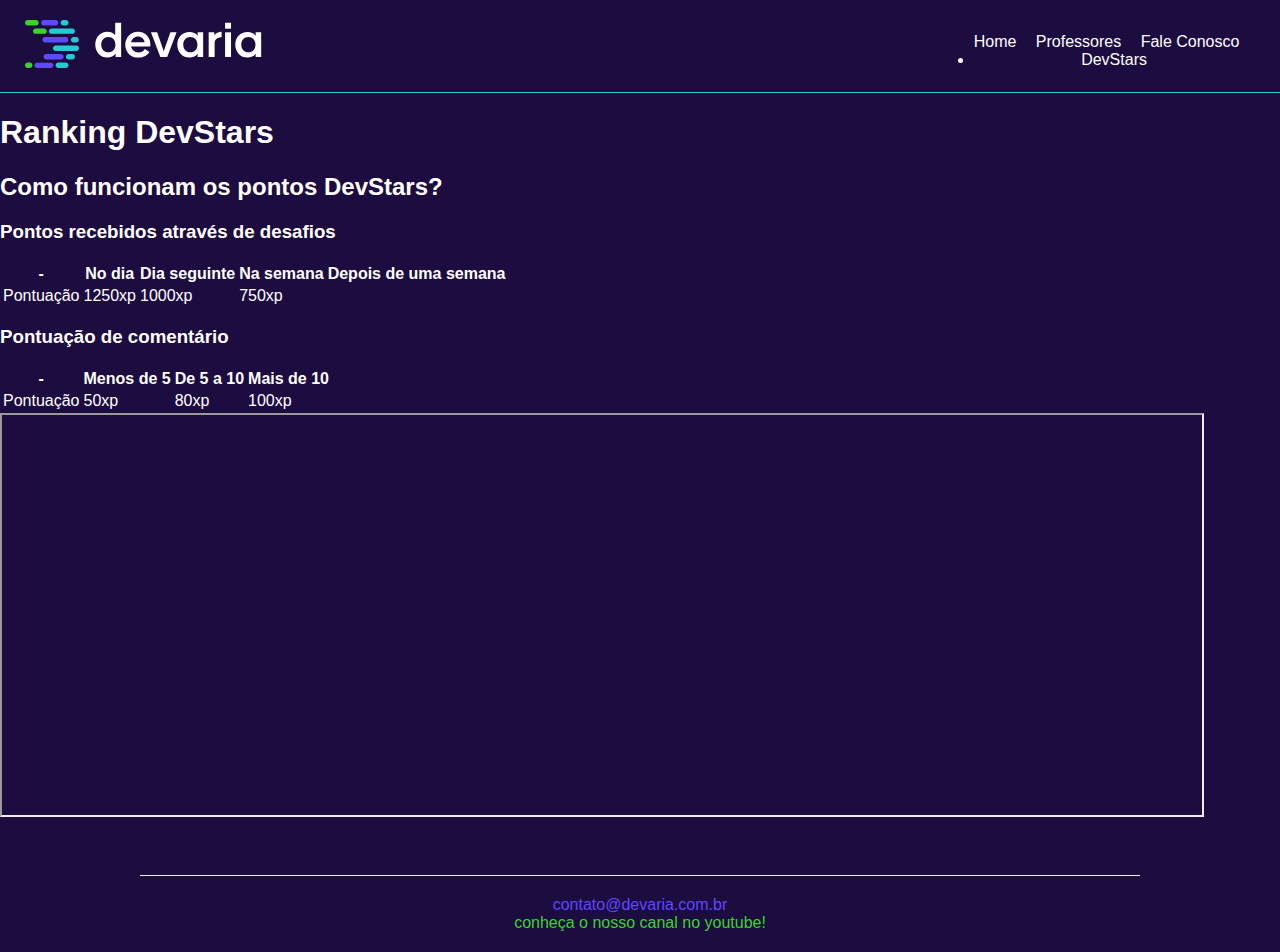
<file: DevStars.html>
<!DOCTYPE html>
<html lang="pt-br">
    <head>
        <meta charset="utf-8" />
        <title>DevStars!</title>
        <meta name="viewport" content="width=device-width, initial-scale=1.0" />
        <link rel="stylesheet" href="public/css/header.css" />
        <link rel="stylesheet" href="public/css/footer.css" />
        <link rel="stylesheet" href="public/css/devaria.css" />
        <link rel="stylesheet" href="public/css/professores.css" />
        <link rel="stylesheet" href="public/css/fale-conosco.css" />
    </head>
    <body>
        <header>
            <a href="index.html" class="link-logo">
                <img src="public/fotos/logodevaria.svg" alt="Logo Devaria"/>
            </a>
            <nav class="menu">
                <ul>
                    <li><a href="index.html">Home</a></li>
                    <li><a href="Professores.html">Professores</a></li>                    
                    <li><a href="FaleConosco.html">Fale Conosco</a></li>
                    <li><a href="DevStars.html">DevStars</a></li>
                </ul>
            </nav>
        </header>
        <main>
            <h1>Ranking DevStars</h1>
            <h2>Como funcionam os pontos DevStars? </h2>
            <h3>Pontos recebidos através de desafios</h3>
            <table>
                <tr>
                    <th>-</th>
                    <th>No dia</th>
                    <th>Dia seguinte</th>
                    <th>Na semana</th>
                    <th>Depois de uma semana</th>
                </tr>
                <tr>
                    <td>Pontuação</td>
                    <td>1250xp</td>
                    <td>1000xp</td>
                    <td>750xp</td>
                </tr>
            </table>
           <section>
            <h3>Pontuação de comentário</h3>
            <table>
                <thead>
                    <th>-</th>
                    <th>Menos de 5</th>
                    <th>De 5 a 10</th>
                    <th>Mais de 10</th>
                </thead>
                <tbody>
                    <tr>
                        <td>Pontuação</td>
                        <td>50xp</td>
                        <td>80xp</td>
                        <td>100xp</td>
                    </tr>
                </tbody>
            </table>
        </section>
        <section>
            <div>
                <iframe src="https://www.devaria.com.br/devstars" width="1200" height="400"></iframe>
            </div>
        </section>
        </main>
        <br>
        <br>
        <br>
        <footer>
            <section>
                <span>contato@devaria.com.br</span><br>
                <span>Conheça o nosso canal no YouTube!</span>
            </section>
        </footer>
    </body>
</html>
</file>
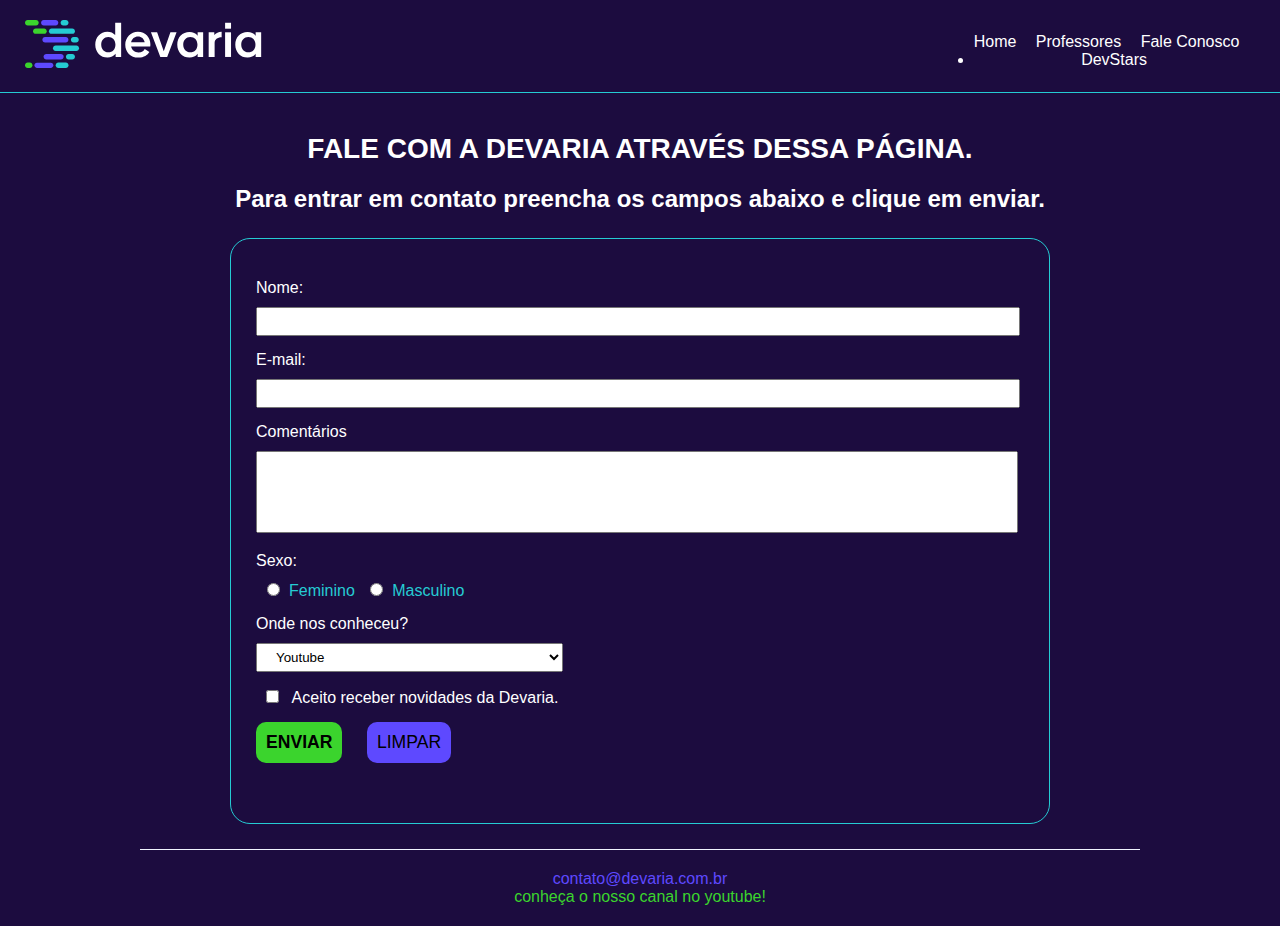
<file: FaleConosco.html>
<!DOCTYPE html>
<html lang="pt-br">
    <head>
        <meta charset="utf-8" />
        <title>Fale Conosco!</title>
        <meta name="viewport" content="width=device-width, initial-scale=1.0" />
        <link rel="stylesheet" href="public/css/header.css" />
        <link rel="stylesheet" href="public/css/footer.css" />
        <link rel="stylesheet" href="public/css/devaria.css" />
        <link rel="stylesheet" href="public/css/professores.css" />
        <link rel="stylesheet" href="public/css/fale-conosco.css" />
    </head>
    <body>
        <header>
            <a href="index.html" class="link-logo">
                <img src="public/fotos/logodevaria.svg" alt="Logo Devaria"/>
            </a>
            <nav class="menu">
                <ul>
                    <li><a href="index.html">Home</a></li>
                    <li><a href="Professores.html">Professores</a></li>                    
                    <li><a href="FaleConosco.hmtl">Fale Conosco</a></li>
                    <li><a href="DevStars.html">DevStars</a></li>
                </ul>
            </nav>
        </header>
        <main>
            <h1 class="title text-center">Fale com a Devaria através dessa página.</h1>
            <h2 class="sub-title text-center">Para entrar em contato preencha os campos abaixo e clique em enviar.</h2>
            <form action="index.html" class="contact-form margin-horizontal-20px">
                <div>
                    <label>Nome:</label><input type="text" name="Nome" maxlength="70" />
                </div>
                <div>
                    <label>E-mail:</label><input type="text" name="Email" maxlength="150" />
                </div>
                <div>
                    <label>Comentários</label>
                    <textarea name="Comentario" cols="50" rows="4"></textarea>
                </div>
                <div>
                    <label>Sexo:</label>
                    <input type="radio" name="Sexo" /><span>Feminino</span>
                    <input type="radio" name="Sexo" /><span>Masculino</span>
                </div>
                <div>
                    <label>Onde nos conheceu?</label>
                    <select name="Conheceu">
                        <option selected>Youtube</option>
                        <option>Amigos</option>
                        <option>Google</option>
                        <option>Outros</option>
                    </select>
                </div>
                <div>
                    <input type="checkbox" name="Novidades" value="Aceite" />
                    <span>Aceito receber novidades da Devaria.</span>
                </div>
                <div>
                    <input type="submit" name="Enviar" value="Enviar" />
                    <input type="reset" name="Limpar" value="Limpar" />
                </div>
            </form>
        </main>
        <footer>
            <section>
                <span>contato@devaria.com.br</span><br>
                <span>Conheça o nosso canal no YouTube!</span>
            </section>
        </footer>
    </body>
</html>
</file>
<file: public/css/header.css>
/* estilos do header */

header .link-logo {
    display: block;
    padding: 20px 25px;
    border-bottom: 1px solid #25cbd3;
}

header nav ul {
    padding: 0px;
    text-align: center;
}

header nav ul li:not(:last-child) {
    display: inline-block;
    margin-right: 15px;
}

.menu li a {
    color: #fff;
    text-decoration: none;
}

.menu li a:hover {
    color: #3bd42d;
    text-decoration: underline;
}

@media screen and (min-width: 992px) {
    header {
        position: relative;
    }

    .menu {
        position: absolute;
        right: 2%;
        top: 18%;
    }
}
</file>
<file: public/css/footer.css>
/* Estilos do rodapé */

footer {
    text-align: center;
    border-top: 1px solid #f0f5ff;
    padding: 20px;
    width: 75%;
    margin: auto;
    text-transform: lowercase;
}

footer section span:first-child {
    color: #5e49ff;
}

footer section span:last-child {
    color: #3bd42d;
}
</file>
<file: public/css/devaria.css>
/* Estilos globais das páginas */
html {
    height: 100%;
}

body {
    background-color: #1c0c3f;
    font-family: sans-serif;
    color: #fff;
    margin: 0;
}

.title {
    padding: 0 20px;
    font-size: 1.75em;
    text-transform: uppercase;
}

h1.title {
    margin: 40px auto 20px;
}

.text-justify {
    text-align: justify;
}

.text-center {
    text-align: center;
}

.margin-horizontal-20px {
    margin-left: 20px;
    margin-right: 20px;
}

@media screen and (min-width: 992px) {
    .width-50pct-desktop {
        width: 50% !important;
    }
}
</file>
<file: public/css/professores.css>
/* Estilos da página professores */

.content-container {
    padding: 20px;
}

.content-container h2.title {
    font-size: 1.5em;
}

.content-container > div img {
    width: 100%;
    border-radius: 20px;
    border: 5px double;
}

@media screen and (min-width: 992px) {
    .content-container article p {
        margin: 0 auto 10px;
    }
}
</file>
<file: public/css/fale-conosco.css>
/* Estilos da página de fale conosco */

.sub-title {
    margin: 0 20px;
}

main .contact-form > div {
    margin: 15px 0;
}

main .contact-form > div label {
    display: block;
    margin-bottom: 10px;
}

main .contact-form input,
main .contact-form select,
main .contact-form textarea {
    width: 90%;
    padding: 5px 15px;
    outline-color: #3bd42d;
}

main .contact-form select {
    width: 100%;
}

main .contact-form textarea {
    resize: none;
    padding-top: 15px;
}

main .contact-form > div input[type="radio"],
main .contact-form > div input[type="checkbox"] {
    width: 25px;
}

main .contact-form > div:nth-child(4) span {
    color: #25cbd3;
}

main .contact-form > div input[type="submit"],
main .contact-form > div input[type="reset"] {
    width: 100px;
    margin-bottom: 20px;
    border: none;
    text-transform: uppercase;
    border-radius: 10px;
    font-size: 1.1em;
}

main .contact-form > div input[type="submit"] {
    background-color: #3bd42d;
    padding: 10px;
    font-weight: bold;
}

main .contact-form > div input[type="reset"] {
    background-color: #5e49ff;
}

@media screen and (min-width: 992px) {
    main .contact-form {
        width: 60%;
        border: 1px solid #25cbd3;
        border-radius: 20px;
        padding: 25px;
        margin: 25px auto;
    }

    main .contact-form input,
    main .contact-form textarea {
    width: 95%;
    }

    main .contact-form select {
        width: 40%;
    }

    main .contact-form > div input[type="submit"],
    main .contact-form > div input[type="reset"] {
        width: auto;
        padding: 10px;
        outline: none;
    }

    main .contact-form > div input[type="submit"] {
        margin-right: 20px;
    }


}
</file>
